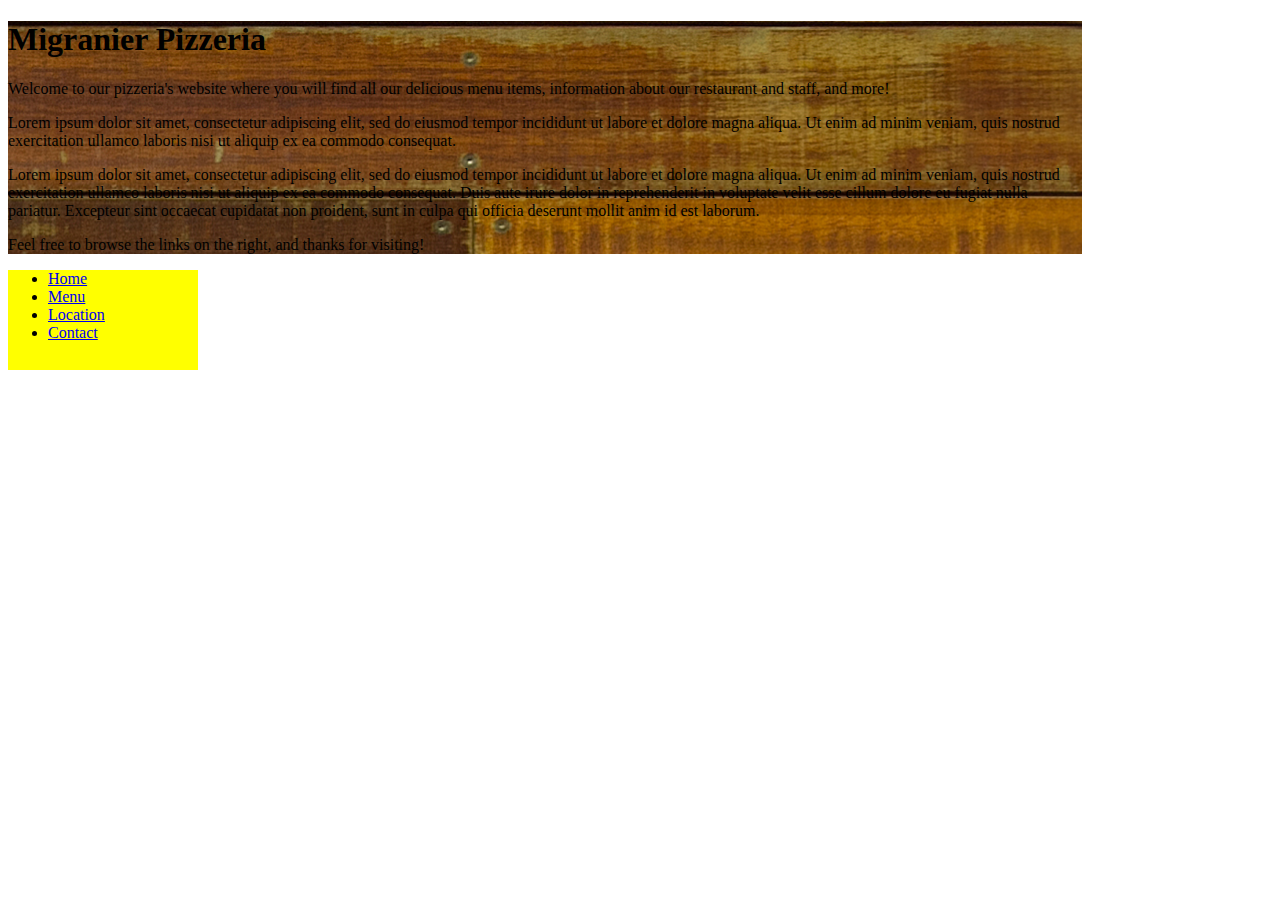
<file: index.html>
<!DOCTYPE html>
<html>
  <head>
    <link href="css/stylesheet.css" rel="stylesheet" type="text/css">
    <title>Migranier Pizzeria</title>
  </head>
  <body>
    <div id="content">
      <h1>Migranier Pizzeria</h1>

      <p class="intro">Welcome to our pizzeria's website where you will find all our delicious menu items, information about our restaurant and staff, and more!</p>

      <p>Lorem ipsum dolor sit amet, consectetur adipiscing elit, sed do eiusmod tempor incididunt ut labore et dolore magna aliqua. Ut enim ad minim veniam, quis nostrud exercitation ullamco laboris nisi ut aliquip ex ea commodo consequat.</p>

      <p>Lorem ipsum dolor sit amet, consectetur adipiscing elit, sed do eiusmod tempor incididunt ut labore et dolore magna aliqua. Ut enim ad minim veniam, quis nostrud exercitation ullamco laboris nisi ut aliquip ex ea commodo consequat. Duis aute irure dolor in reprehenderit in voluptate velit esse cillum dolore eu fugiat nulla pariatur. Excepteur sint occaecat cupidatat non proident, sunt in culpa qui officia deserunt mollit anim id est laborum.</p>

      <p class="footer">Feel free to browse the links on the right, and thanks for visiting!</p>
    </div>

    <div id="menu">
      <ul>
        <li><a href="index.html">Home</a></li>
        <li><a href="menu.html">Menu</a></li>
        <li><a href="location.html">Location</a></li>
        <li><a href="contact.html">Contact</a></li>
    </div>
  </body>
<html>
</file>
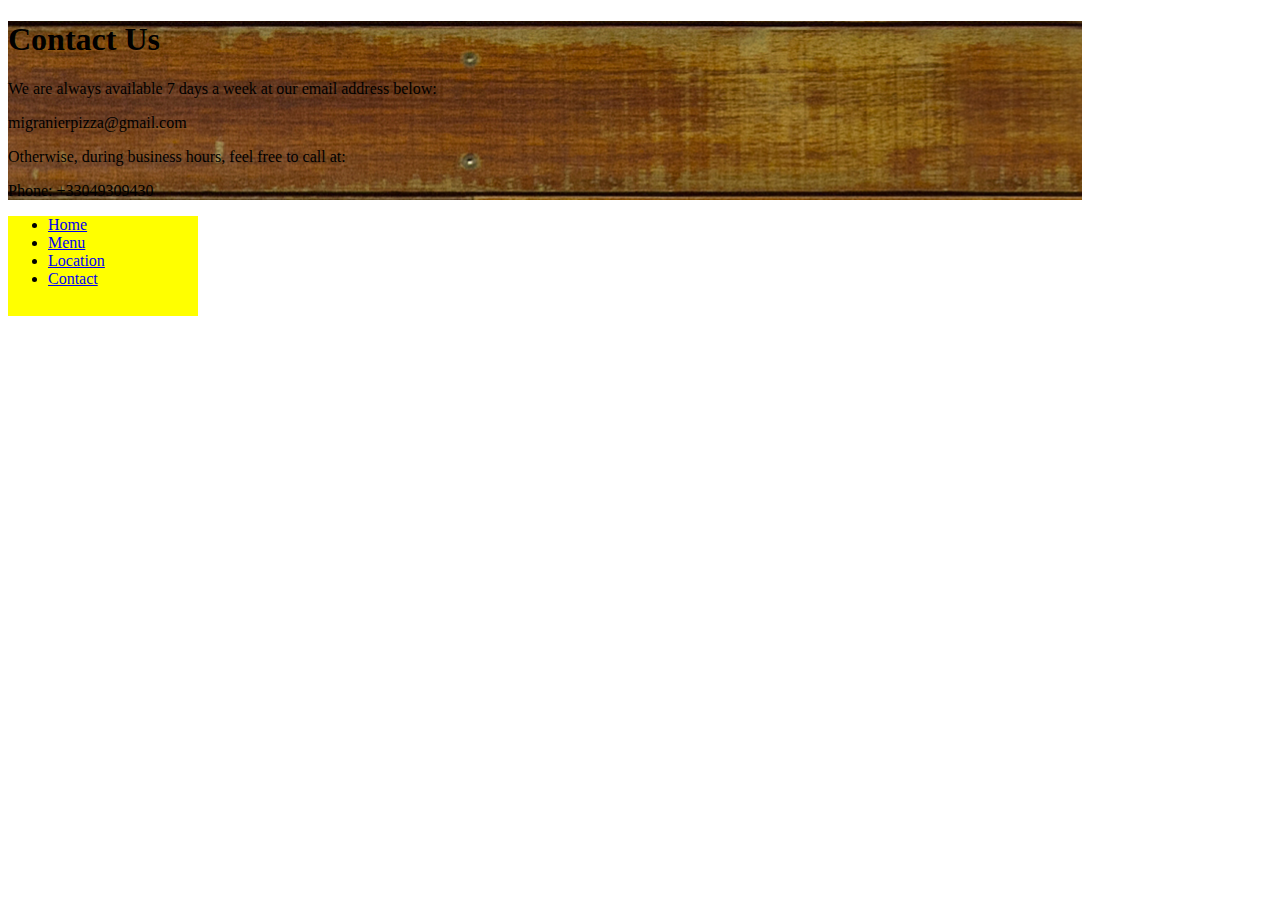
<file: contact.html>
<!DOCTYPE html>
<html>
  <head>
    <link href="css/stylesheet.css" rel="stylesheet" type="text/css">
    <title>Migranier Pizzeria</title>
  </head>
  <body>
    <div id="content">
      <h1>Contact Us</h1>

      <p class="footer">We are always available 7 days a week at our email address below:</p>
      <p>migranierpizza@gmail.com</p>
      <p>Otherwise, during business hours, feel free to call at:</p>
      <p>Phone: +33049309430</p>
    </div>

    <div id="menu">
      <ul>
        <li><a href="index.html">Home</a></li>
        <li><a href="menu.html">Menu</a></li>
        <li><a href="location.html">Location</a></li>
        <li><a href="contact.html">Contact</a></li>
    </div>
  </body>
<html>
</file>
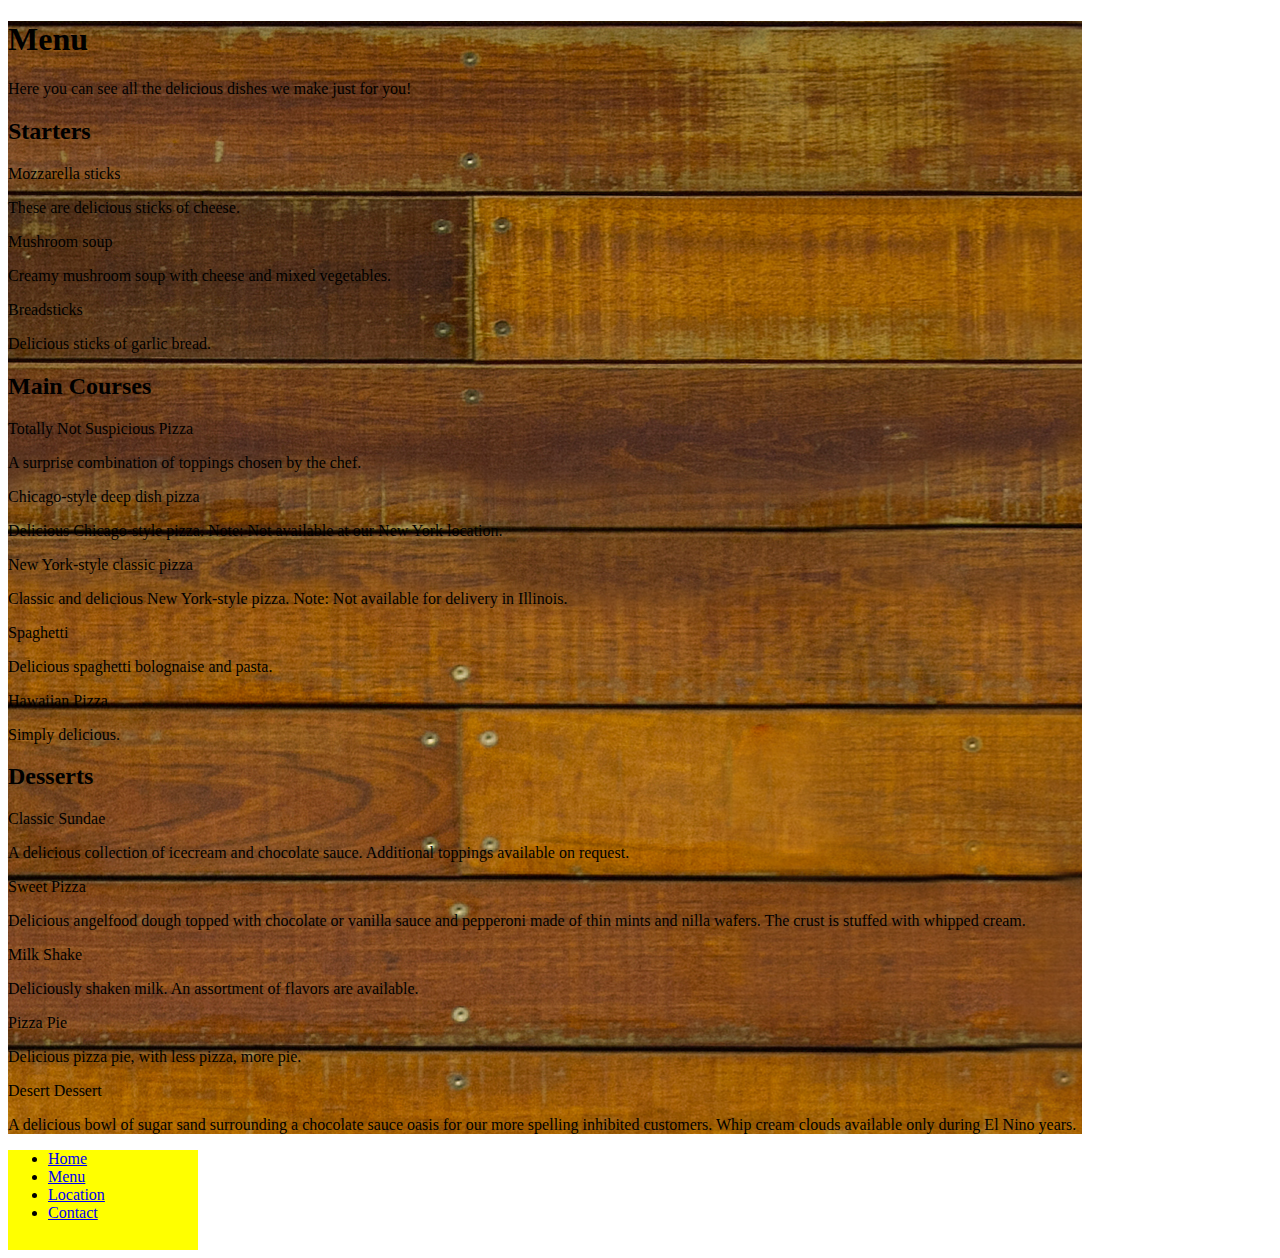
<file: menu.html>
<!DOCTYPE html>
<html>
  <head>
    <link href="css/stylesheet.css" rel="stylesheet" type="text/css">
    <title>Migranier Pizzeria</title>
  </head>
  <body>
    <div id="content">
      <h1>Menu</h1>
      <p>Here you can see all the delicious dishes we make just for you!</p>

      <h2>Starters</h2>
      <p class="dishes">Mozzarella sticks</p>
      <p>These are delicious sticks of cheese.</p>
      <p class="dishes">Mushroom soup</p>
      <p>Creamy mushroom soup with cheese and mixed vegetables.</p>
      <p class="dishes">Breadsticks</p>
      <p>Delicious sticks of garlic bread.</p>

      <h2>Main Courses</h3>
      <p class="dishes">Totally Not Suspicious Pizza</p>
      <p>A surprise combination of toppings chosen by the chef.</p>
      <p class="dishes">Chicago-style deep dish pizza</p>
      <p>Delicious Chicago-style pizza. Note: Not available at our New York location.</p>
      <p class="dishes">New York-style classic pizza</p>
      <p>Classic and delicious New York-style pizza. Note: Not available for delivery in Illinois.</p>
      <p class="dishes">Spaghetti</p>
      <p>Delicious spaghetti bolognaise and pasta.</p>
      <p class="dishes">Hawaiian Pizza</p>
      <p>Simply delicious.</p>

      <h2>Desserts</h2>
      <p class="dishes">Classic Sundae</p>
      <p>A delicious collection of icecream and chocolate sauce. Additional toppings available on request.</p>
      <p class="dishes">Sweet Pizza</p>
      <p>Delicious angelfood dough topped with chocolate or vanilla  sauce and pepperoni made of thin mints and nilla wafers. The crust is stuffed with whipped cream.</p>
      <p class="dishes">Milk Shake</p>
      <p>Deliciously shaken milk. An assortment of flavors are available.</p>
      <p class="dishes">Pizza Pie</p>
      <p>Delicious pizza pie, with less pizza, more pie.</p>
      <p class="dishes">Desert Dessert</p>
      <p>A delicious bowl of sugar sand surrounding a chocolate sauce oasis for our more spelling inhibited customers. Whip cream clouds available only during El Nino years.</p>

    </div>

    <div id="menu">
      <ul>
        <li><a href="index.html">Home</a></li>
        <li><a href="menu.html">Menu</a></li>
        <li><a href="location.html">Location</a></li>
        <li><a href="contact.html">Contact</a></li>
    </div>
  </body>
<html>
</file>
<file: css/stylesheet.css>
h1 {

}

h2 {

}

h4 {

}

p {

}

.intro {

}

.footer {


}

.dishes {


}
#content {
  width:85%;
  background-color:red;
  padding:0px;
  top:400px;
  background-image: url('../img/wood1.jpg');
  background-repeat: repeat;
}

#menu {
  position:relative;
  width:15%;
  height:100px;
  background-color:yellow;
  padding:0px;
}
</file>
